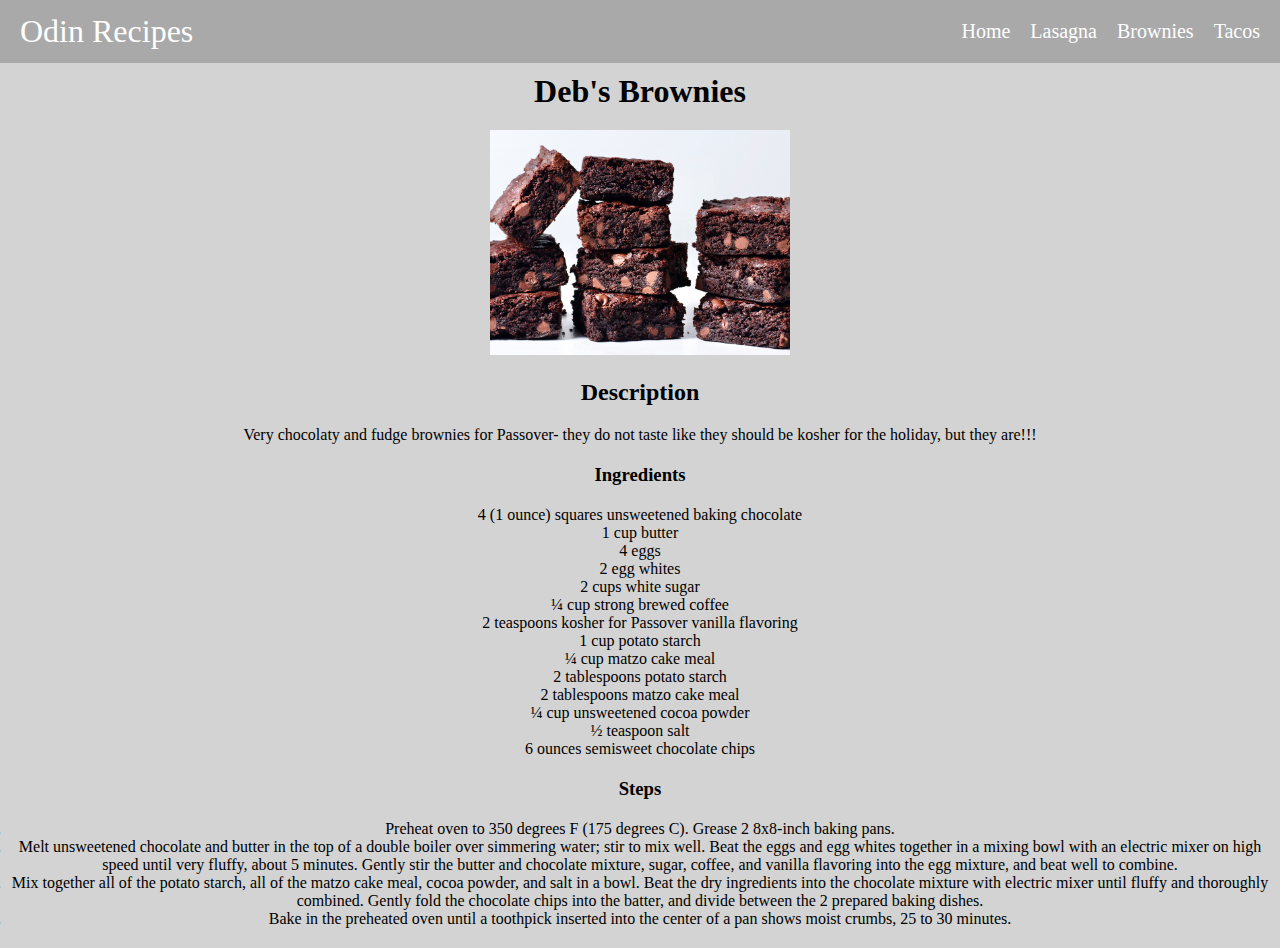
<file: recipes/brownies.html>
<!DOCTYPE html>
<html lang="en">
  <head>
    <meta charset="UTF-8" />
    <meta http-equiv="X-UA-Compatible" content="IE=edge" />
    <meta name="viewport" content="width=device-width, initial-scale=1.0" />
    <title>Deb's Brownies</title>
    <link rel="stylesheet" href="../css/styles.css" />
  </head>
  <body>
    <nav class="navbar">
      <div class="logo">Odin Recipes</div>

      <div class="nav navbar-links">
        <ul>
          <li><a href="/index.html">Home</a></li>
          <li><a href="lasagna.html">Lasagna</a></li>
          <li><a href="brownies.html">Brownies</a></li>
          <li><a href="tacos.html">Tacos</a></li>
        </ul>
      </div>
    </nav>
    <h1 class="header">Deb's Brownies</h1>
    <figure class="image">
      <img
        src="../images/brownies.jpg"
        alt="Deb's Passover Brownies"
        width="300"
      />
    </figure>

    <div class="description">
      <h2>Description</h2>
    </div>
    <div class="content">
      <p>
        Very chocolaty and fudge brownies for Passover- they do not taste like
        they should be kosher for the holiday, but they are!!!
      </p>
    </div>
    </div>
    <div class="description">
    <h3>Ingredients</h3>
  </div>
  <div class="content">
    <ul>
      <li>4 (1 ounce) squares unsweetened baking chocolate</li>
      <li>1 cup butter</li>
      <li>4 eggs</li>
      <li>2 egg whites</li>
      <li>2 cups white sugar</li>
      <li>¼ cup strong brewed coffee</li>
      <li>2 teaspoons kosher for Passover vanilla flavoring</li>
      <li>1 cup potato starch</li>
      <li>¼ cup matzo cake meal</li>
      <li>2 tablespoons potato starch</li>
      <li>2 tablespoons matzo cake meal</li>
      <li>¼ cup unsweetened cocoa powder</li>
      <li>½ teaspoon salt</li>
      <li>6 ounces semisweet chocolate chips</li>
    </ul>
  </div>
    <div class="description">
    <h3>Steps</h3>
  </div>
  <div class="content">
    <ol>
      <li>
          Preheat oven to 350 degrees F (175 degrees C). Grease 2 8x8-inch baking
          pans.
      </li>
            <li>
                Melt unsweetened chocolate and butter in the top of a double boiler over
                simmering water; stir to mix well. Beat the eggs and egg whites together
                in a mixing bowl with an electric mixer on high speed until very fluffy,
                about 5 minutes. Gently stir the butter and chocolate mixture, sugar,
                coffee, and vanilla flavoring into the egg mixture, and beat well to
                combine.
              </li>
              <li>
                Mix together all of the potato starch, all of the matzo cake meal, cocoa
                powder, and salt in a bowl. Beat the dry ingredients into the chocolate
                mixture with electric mixer until fluffy and thoroughly combined. Gently
                fold the chocolate chips into the batter, and divide between the 2
                prepared baking dishes.
              </li>
              <li>
                Bake in the preheated oven until a toothpick inserted into the center of
                a pan shows moist crumbs, 25 to 30 minutes.
              </li>
      </ol>
    </div>
  </body>
</html>
</file>
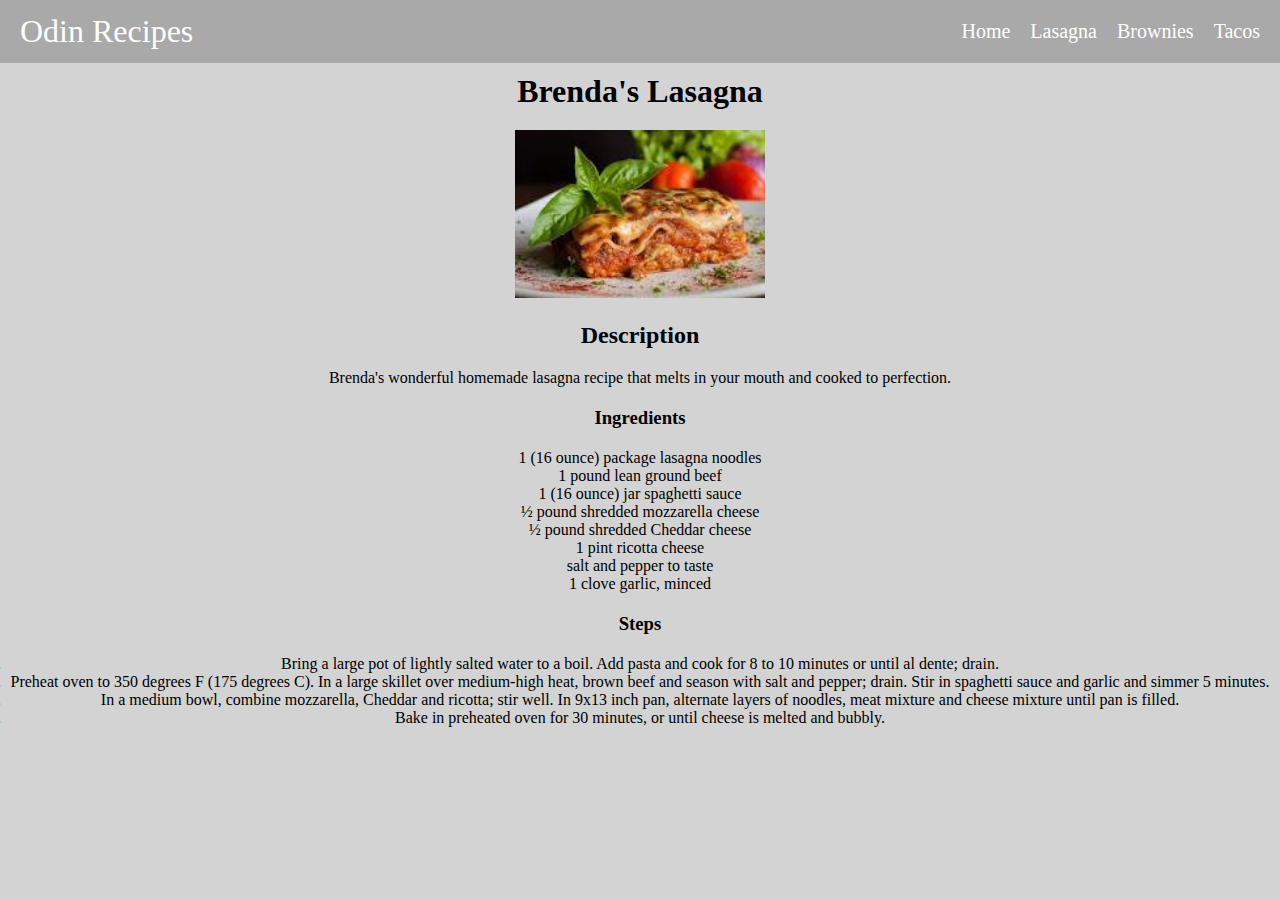
<file: recipes/lasagna.html>
<!DOCTYPE html>
<html lang="en">
  <head>
    <meta charset="UTF-8" />
    <meta http-equiv="X-UA-Compatible" content="IE=edge" />
    <meta name="viewport" content="width=device-width, initial-scale=1.0" />
    <title>Brenda's Lasagna</title>
    <link rel="stylesheet" href="../css/styles.css" />
  </head>
  <body>
    <nav class="navbar">
      <div class="logo">Odin Recipes</div>

      <div class="nav navbar-links">
        <ul>
          <li><a href="/index.html">Home</a></li>
          <li><a href="lasagna.html">Lasagna</a></li>
          <li><a href="brownies.html">Brownies</a></li>
          <li><a href="tacos.html">Tacos</a></li>
        </ul>
      </div>
    </nav>
    <h1 class="header">Brenda's Lasagna</h1>

    <figure class="image">
      <img src="../images/lasagna.jpg" alt="Brenda's Lasagna" width="250" />
    </figure>
    <div class="description">
      <h2>Description
    </div>
    <div class="content">
    <p>
      Brenda's wonderful homemade lasagna recipe that melts in your mouth and
      cooked to perfection.
    </p>
  </div>
  </h2>
    <div class="description">
      <h3>Ingredients</h3>
    </div>
    <div class="content">
      <ul>
        <li>1 (16 ounce) package lasagna noodles</li>
        <li>1 pound lean ground beef</li>
        <li>1 (16 ounce) jar spaghetti sauce</li>
        <li>½ pound shredded mozzarella cheese</li>
        <li>½ pound shredded Cheddar cheese</li>
        <li>1 pint ricotta cheese</li>
        <li>salt and pepper to taste</li>
        <li>1 clove garlic, minced</li>
      </ul>
    </div>
    <div class="description">
      <h3>Steps</h3>
    </div>
    <div class="content">
      <ol>
        <li>
          Bring a large pot of lightly salted water to a boil. Add pasta and
          cook for 8 to 10 minutes or until al dente; drain.
        </li>
        <li>
          Preheat oven to 350 degrees F (175 degrees C). In a large skillet over
          medium-high heat, brown beef and season with salt and pepper; drain.
          Stir in spaghetti sauce and garlic and simmer 5 minutes.
        </li>
        <li>
          In a medium bowl, combine mozzarella, Cheddar and ricotta; stir well.
          In 9x13 inch pan, alternate layers of noodles, meat mixture and cheese
          mixture until pan is filled.
        </li>
        <li>
          Bake in preheated oven for 30 minutes, or until cheese is melted and
          bubbly.
        </li>
      </ol>
    </div>
  </body>
</html>
</file>
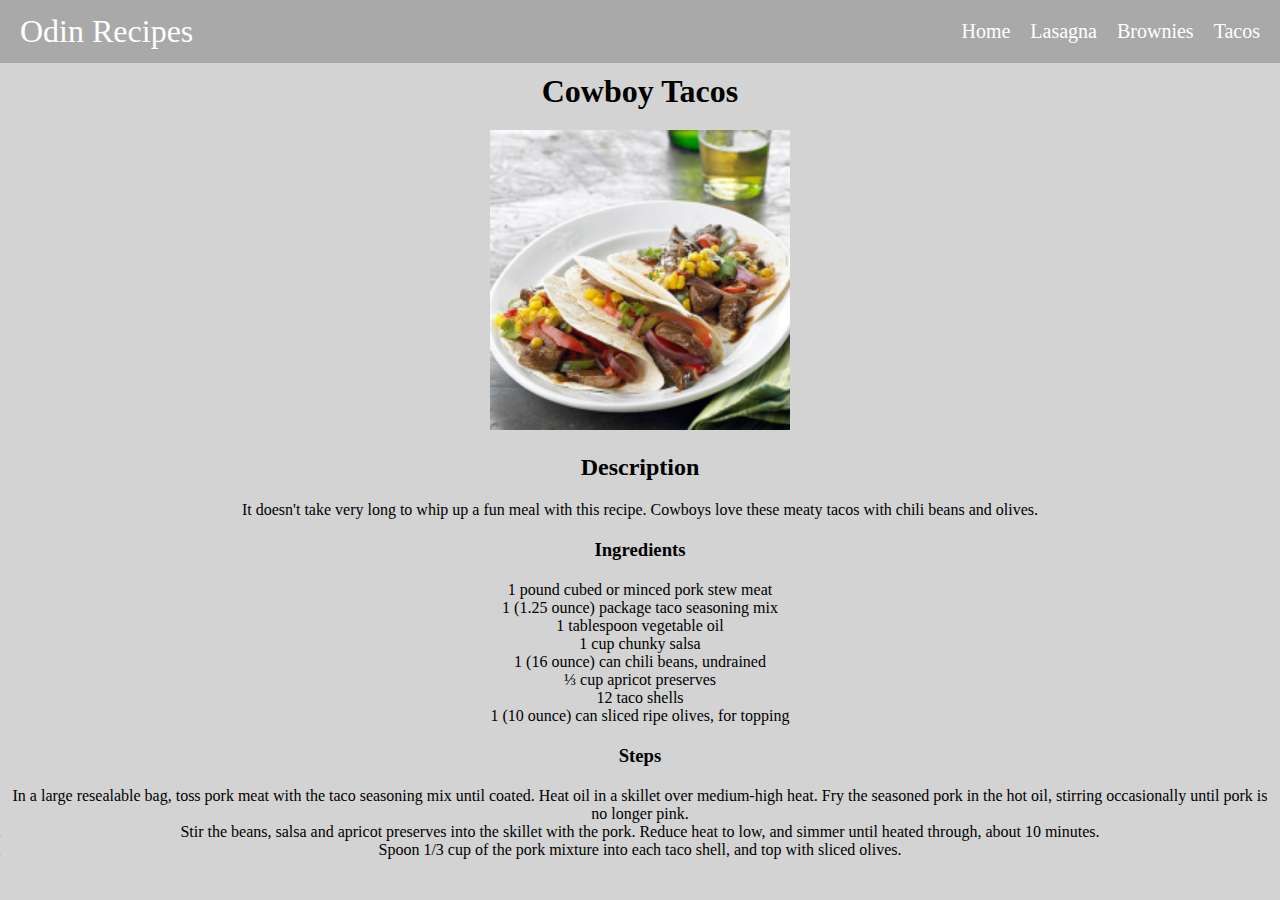
<file: recipes/tacos.html>
<!DOCTYPE html>
<html lang="en">
  <head>
    <meta charset="UTF-8" />
    <meta http-equiv="X-UA-Compatible" content="IE=edge" />
    <meta name="viewport" content="width=device-width, initial-scale=1.0" />
    <title>Cowboy Tacos</title>
    <link rel="stylesheet" href="../css/styles.css" />
  </head>
  <body>
    <nav class="navbar">
      <div class="logo">Odin Recipes</div>

      <div class="nav navbar-links">
        <ul>
          <li><a href="/index.html">Home</a></li>
          <li><a href="lasagna.html">Lasagna</a></li>
          <li><a href="brownies.html">Brownies</a></li>
          <li><a href="tacos.html">Tacos</a></li>
        </ul>
      </div>
    </nav>
    <h1 class="header">Cowboy Tacos</h1>

    <figure class="image">
      <img src="../images/tacos.png" alt="Cowboy Tacos" width="300" />
    </figure>
    <div class="description">
      <h2>Description</h2>
    </div>
    <div class="content">
      <p>
        It doesn't take very long to whip up a fun meal with this recipe.
        Cowboys love these meaty tacos with chili beans and olives.
      </p>
    </div>
    <div class="description">
      <h3>Ingredients</h3>
    </div>
    <div class="content">
      <ul>
        <li>1 pound cubed or minced pork stew meat</li>
        <li>1 (1.25 ounce) package taco seasoning mix</li>
        <li>1 tablespoon vegetable oil</li>
        <li>1 cup chunky salsa</li>
        <li>1 (16 ounce) can chili beans, undrained</li>
        <li>⅓ cup apricot preserves</li>
        <li>12 taco shells</li>
        <li>1 (10 ounce) can sliced ripe olives, for topping</li>
      </ul>
    </div>
    <div class="description">
      <h3>Steps</h3>
    </div>
    <div class="content">
      <ol>
        <li>
          In a large resealable bag, toss pork meat with the taco seasoning mix
          until coated. Heat oil in a skillet over medium-high heat. Fry the
          seasoned pork in the hot oil, stirring occasionally until pork is no
          longer pink.
        </li>
        <li>
          Stir the beans, salsa and apricot preserves into the skillet with the
          pork. Reduce heat to low, and simmer until heated through, about 10
          minutes.
        </li>
        <li>
          Spoon 1/3 cup of the pork mixture into each taco shell, and top with
          sliced olives.
        </li>
      </ol>
    </div>
  </body>
</html>
</file>
<file: css/styles.css>
* {
    box-sizing: border-box;
    margin: 0;
    padding: 0;
    font-family: font-family: 'Roboto', sans-serif;
}

body {
    background-color: lightgrey;
}

.logo {
    color: white;
    font-size: 32px;
    padding-left: 10px;
}

.header {
    text-align: center;
}

.navbar {
    background-color: darkgrey;
    width: 100%;
    display: flex;
    align-items: center;
    justify-content: space-between;
    padding: 10px;
    margin-bottom: 10px;
}

.nav ul {
    list-style: none;
    display: flex;
}

.nav a{
    text-decoration: none;
    font-size: 20px;
}

.nav li {
    padding: 10px;
}

.navbar-links a {
    color: white;
}

.navbar-links a:hover {
    border: 3px solid grey;
    padding: 10px;
    border-radius: 10px;
    background-color: rgba(243, 250, 250, 0.967);
    transition: all .2s ease-in-out;
    color: grey;
}

.main, .image{
    text-align: center;
}

.image {
    margin: 20px 0;
}

.image-caption {
    text-align: center;
    padding: 0 60px;

}

.fan-favorites {
    text-align: center;
    margin: 10px 0;
}

.recipes ul { 
    justify-content: space-between;
    padding: 10px;
    border: 5px solid grey;
}

.recipes ul li a:hover {
    border-bottom: 2px solid rgba(243, 250, 250, 0.5);
    transition: .3s ease-in-out;
}

.description {
    text-align: center;
}

.content {
    text-align: center;
    padding: 10px 0;
    margin: 10px 5px;
}
</file>
